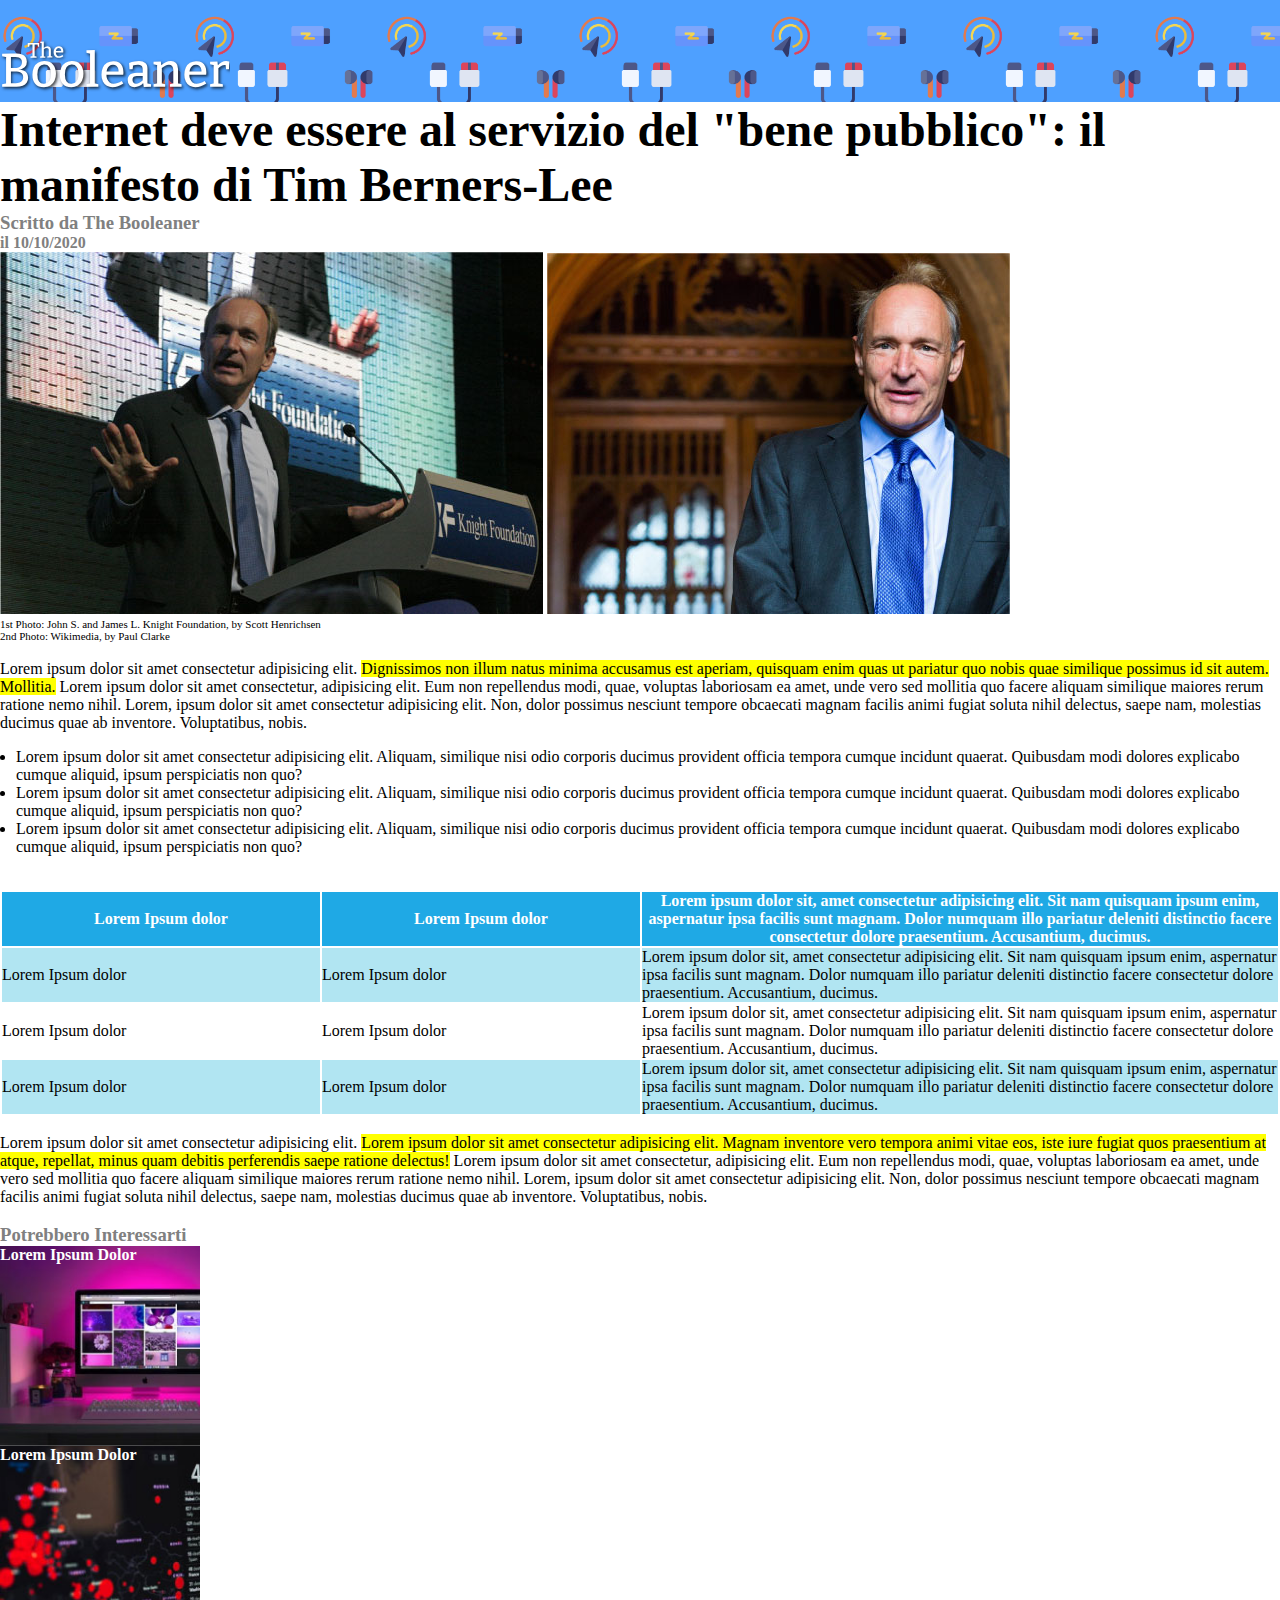
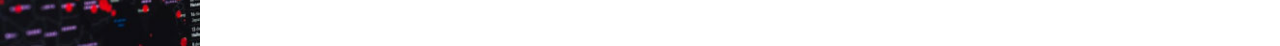
<file: index.html>
<!DOCTYPE html>
<html lang="en">
<head>
    <meta charset="UTF-8">
    <meta http-equiv="X-UA-Compatible" content="IE=edge">
    <meta name="viewport" content="width=device-width, initial-scale=1.0">
    <!-- metto titolo e linko il css -->
    <title>The Booleaner</title>
    <link rel="stylesheet" href="./css/style.css"/>
</head>
<body>
    <!-- inizio header -->
    <header>
        <!-- aggiungo logo the booleaner -->
        <img id="logo" src="./img/logo.svg" alt="logo the booleaner"/>
    </header>
    <!-- fine header -->

    <!-- inizio main -->
    <main>
        <!-- divido per sezioni -->

        <!--inizio prima sezione-->
        <section id="intro_tim" >
            <h1 id="titolo_grande">Internet deve essere al servizio del "bene pubblico": il manifesto di Tim Berners-Lee</h1>
            <h3 class="grigio">Scritto da The Booleaner</h3>
            <h4 class="grigio">il 10/10/2020</h4>
            <img src="./img/tim-1.jpg" alt="tim1"/>
            <img src="./img/tim-2.jpg" alt="tim2"/>
            <div class="testo_piccolissimo">1st Photo: John S. and James L. Knight Foundation, by Scott Henrichsen</div>
            <div class="testo_piccolissimo">2nd Photo: Wikimedia, by Paul Clarke</div>
        </section>
        <!--fine prima sezione-->

        <!--inizio seconda sezione-->
        <section id="descrizione_tim">
            <br/>
            <p>Lorem ipsum dolor sit amet consectetur adipisicing elit.
            <span class="yellow_marker"> Dignissimos non illum natus minima accusamus est aperiam, quisquam enim quas ut pariatur quo nobis quae similique possimus id sit autem. Mollitia.</span>
            </span> Lorem ipsum dolor sit amet consectetur, adipisicing elit. Eum non repellendus modi, quae, voluptas laboriosam ea amet, unde vero sed mollitia quo facere aliquam similique maiores rerum ratione nemo nihil. Lorem, ipsum dolor sit amet consectetur adipisicing elit. Non, dolor possimus nesciunt tempore obcaecati magnam facilis animi fugiat soluta nihil delectus, saepe nam, molestias ducimus quae ab inventore. Voluptatibus, nobis.
            </p>
        </section>
        <!--fine seconda sezione-->

        <!--inizio terza sezione-->
        <section id="elenco">
            <ul>
                <li>Lorem ipsum dolor sit amet consectetur adipisicing elit. Aliquam, similique nisi odio corporis ducimus provident officia tempora cumque incidunt quaerat. Quibusdam modi dolores explicabo cumque aliquid, ipsum perspiciatis non quo?</li>
                <li>Lorem ipsum dolor sit amet consectetur adipisicing elit. Aliquam, similique nisi odio corporis ducimus provident officia tempora cumque incidunt quaerat. Quibusdam modi dolores explicabo cumque aliquid, ipsum perspiciatis non quo?</li>
                <li>Lorem ipsum dolor sit amet consectetur adipisicing elit. Aliquam, similique nisi odio corporis ducimus provident officia tempora cumque incidunt quaerat. Quibusdam modi dolores explicabo cumque aliquid, ipsum perspiciatis non quo?</li>
            </ul>
        </section>
        <!--fine terza sezione-->

        <!--inizio quarta sezione-->
        <br/>
        <section id="tabella">
        <!-- uso la table -->
        <table>
            <thead id="testa_tabella" class="white">
                <th class="short_column">Lorem Ipsum dolor</th>
                <th class="short_column">Lorem Ipsum dolor</th>
                <th class="long_column">Lorem ipsum dolor sit, amet consectetur adipisicing elit. Sit nam quisquam ipsum enim, aspernatur ipsa facilis sunt magnam. Dolor numquam illo pariatur deleniti distinctio facere consectetur dolore praesentium. Accusantium, ducimus.</th>
            </thead>
            <tbody class="row_tabella blue_row">
                <td class="short_column">Lorem Ipsum dolor</td>
                <td class="short_column">Lorem Ipsum dolor</td>
                <td class="long_column">Lorem ipsum dolor sit, amet consectetur adipisicing elit. Sit nam quisquam ipsum enim, aspernatur ipsa facilis sunt magnam. Dolor numquam illo pariatur deleniti distinctio facere consectetur dolore praesentium. Accusantium, ducimus.</td>
            </tbody>
            <tbody class="row_tabella white_row">
                <td class="short_column">Lorem Ipsum dolor</td>
                <td class="short_column">Lorem Ipsum dolor</td>
                <td class="long_column">Lorem ipsum dolor sit, amet consectetur adipisicing elit. Sit nam quisquam ipsum enim, aspernatur ipsa facilis sunt magnam. Dolor numquam illo pariatur deleniti distinctio facere consectetur dolore praesentium. Accusantium, ducimus.</td>
            </tbody>
            <tbody class="row_tabella blue_row">
                <td class="short_column">Lorem Ipsum dolor</td>
                <td class="short_column">Lorem Ipsum dolor</td>
                <td class="long_column">Lorem ipsum dolor sit, amet consectetur adipisicing elit. Sit nam quisquam ipsum enim, aspernatur ipsa facilis sunt magnam. Dolor numquam illo pariatur deleniti distinctio facere consectetur dolore praesentium. Accusantium, ducimus.</td>
            </tbody>
        </table>
        </section>
        <!--fine quarta sezione-->

        <!--inizio quinta sezione-->
        <section id="descrizione_finale">
            <br/>
            <p>Lorem ipsum dolor sit amet consectetur adipisicing elit.
            <span class="yellow_marker">Lorem ipsum dolor sit amet consectetur adipisicing elit. Magnam inventore vero tempora animi vitae eos, iste iure fugiat quos praesentium at atque, repellat, minus quam debitis perferendis saepe ratione delectus!</span> Lorem ipsum dolor sit amet consectetur, adipisicing elit. Eum non repellendus modi, quae, voluptas laboriosam ea amet, unde vero sed mollitia quo facere aliquam similique maiores rerum ratione nemo nihil. Lorem, ipsum dolor sit amet consectetur adipisicing elit. Non, dolor possimus nesciunt tempore obcaecati magnam facilis animi fugiat soluta nihil delectus, saepe nam, molestias ducimus quae ab inventore. Voluptatibus, nobis.
            </p>
        </section>
        <!--fine quinta sezione-->

        <!-- inizio article -->
        <article>
            <br/>
            <h3 class="grigio">Potrebbero Interessarti</h3>
            <div id="articolo1" class="square white"><strong>Lorem Ipsum Dolor</strong></strongLorem></div>
            <div id="articolo2" class="square white"><strong>Lorem Ipsum Dolor</strong></strongLorem></div>
        </article>
        <!-- fine article -->
    </main>
    <!-- fine main -->


</body>
</html>
</file>
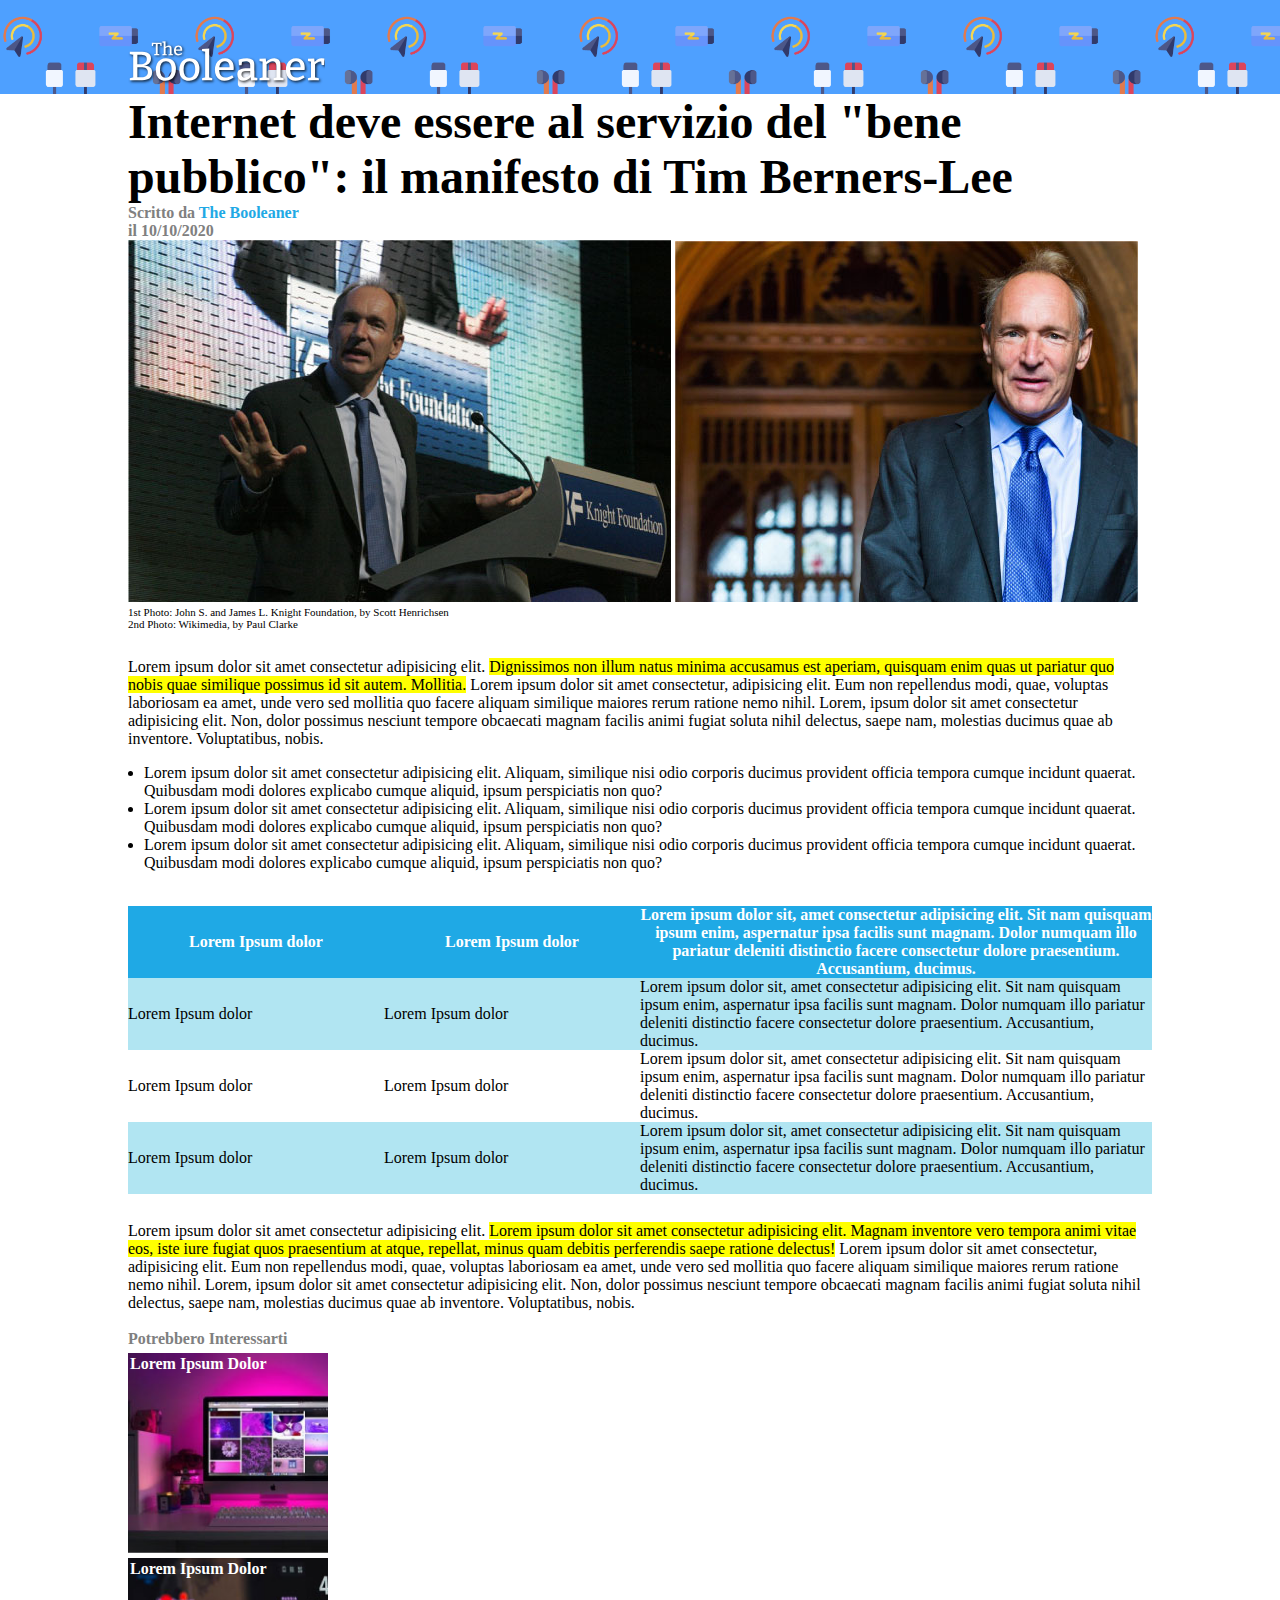
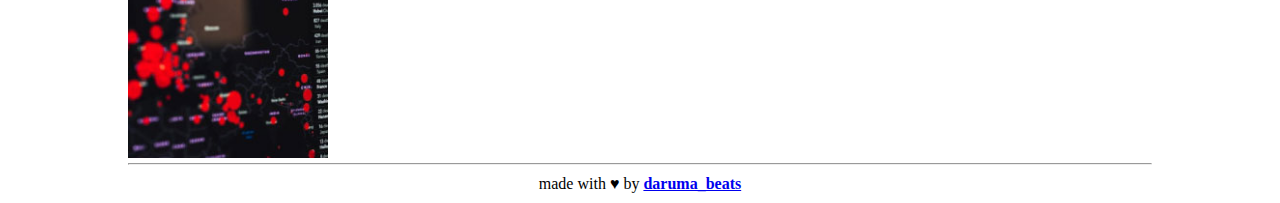
<file: bonus/index.html>
<!DOCTYPE html>
<html lang="en">
    <head>
        <meta charset="UTF-8">
        <meta http-equiv="X-UA-Compatible" content="IE=edge">
        <meta name="viewport" content="width=device-width, initial-scale=1.0">
        <!-- metto titolo e linko il css -->
        <title>The Booleaner</title>
        <!-- aggiungo una favicon -->
        <link rel="icon" type="image/x-icon" href="../bonus/img/logo.svg"/>
        <link rel="stylesheet" href="./css/style.css"/>
    </head>
    <body>
        <!-- inizio header -->
        <header>
            <!-- aggiungo logo the booleaner -->
            <!-- creo contenitore per il logo -->
            <div id="container_logo">
                <img id="logo" src="./img/logo.svg" alt="logo the booleaner"/>
            </div>
            </header>
        <!-- fine header -->

        <!-- inizio main -->
        <!-- creo contenitore che comprende main e footer -->
        <div id="contenitore">
            <main>
                <!-- divido per sezioni -->

                <!--inizio prima sezione-->
                <section id="intro_tim" >
                    <h1 id="titolo_grande">Internet deve essere al servizio del "bene pubblico": il manifesto di Tim Berners-Lee</h1>
                   <!-- meglio usare div quando non sono titoli-->
                    <div class="grigio bold">Scritto da <span class="blue">The Booleaner</span></div>
                    <div class="grigio bold">il 10/10/2020</div>
                    <img src="./img/tim-1.jpg" alt="tim1"/>
                    <img src="./img/tim-2.jpg" alt="tim2"/>
                    <div class="testo_piccolissimo">1st Photo: John S. and James L. Knight Foundation, by Scott Henrichsen</div>
                    <div class="testo_piccolissimo">2nd Photo: Wikimedia, by Paul Clarke</div>
                </section>
                <!--fine prima sezione-->

                <!--inizio seconda sezione-->
                <section class="descrizione">
                    <br/>
                    <p>Lorem ipsum dolor sit amet consectetur adipisicing elit.
                    <mark > Dignissimos non illum natus minima accusamus est aperiam, quisquam enim quas ut pariatur quo nobis quae similique possimus id sit autem. Mollitia.</mark>
                    </span> Lorem ipsum dolor sit amet consectetur, adipisicing elit. Eum non repellendus modi, quae, voluptas laboriosam ea amet, unde vero sed mollitia quo facere aliquam similique maiores rerum ratione nemo nihil. Lorem, ipsum dolor sit amet consectetur adipisicing elit. Non, dolor possimus nesciunt tempore obcaecati magnam facilis animi fugiat soluta nihil delectus, saepe nam, molestias ducimus quae ab inventore. Voluptatibus, nobis.
                    </p>
                </section>
                <!--fine seconda sezione-->

                <!--inizio terza sezione-->
                <section id="elenco">
                    <ul>
                        <li>Lorem ipsum dolor sit amet consectetur adipisicing elit. Aliquam, similique nisi odio corporis ducimus provident officia tempora cumque incidunt quaerat. Quibusdam modi dolores explicabo cumque aliquid, ipsum perspiciatis non quo?</li>
                        <li>Lorem ipsum dolor sit amet consectetur adipisicing elit. Aliquam, similique nisi odio corporis ducimus provident officia tempora cumque incidunt quaerat. Quibusdam modi dolores explicabo cumque aliquid, ipsum perspiciatis non quo?</li>
                        <li>Lorem ipsum dolor sit amet consectetur adipisicing elit. Aliquam, similique nisi odio corporis ducimus provident officia tempora cumque incidunt quaerat. Quibusdam modi dolores explicabo cumque aliquid, ipsum perspiciatis non quo?</li>
                    </ul>
                </section>
                <!--fine terza sezione-->

                <!--inizio quarta sezione-->
                <br/>
                <section id="tabella">
                <!-- uso la table -->
                <table>
                    <thead id="testa_tabella" class="white">
                        <th class="short_column">Lorem Ipsum dolor</th>
                        <th class="short_column">Lorem Ipsum dolor</th>
                        <th class="long_column">Lorem ipsum dolor sit, amet consectetur adipisicing elit. Sit nam quisquam ipsum enim, aspernatur ipsa facilis sunt magnam. Dolor numquam illo pariatur deleniti distinctio facere consectetur dolore praesentium. Accusantium, ducimus.</th>
                    </thead>
                    <tbody class="row_tabella blue_row">
                        <td class="short_column">Lorem Ipsum dolor</td>
                        <td class="short_column">Lorem Ipsum dolor</td>
                        <td class="long_column">Lorem ipsum dolor sit, amet consectetur adipisicing elit. Sit nam quisquam ipsum enim, aspernatur ipsa facilis sunt magnam. Dolor numquam illo pariatur deleniti distinctio facere consectetur dolore praesentium. Accusantium, ducimus.</td>
                    </tbody>
                    <tbody class="row_tabella white_row">
                        <td class="short_column">Lorem Ipsum dolor</td>
                        <td class="short_column">Lorem Ipsum dolor</td>
                        <td class="long_column">Lorem ipsum dolor sit, amet consectetur adipisicing elit. Sit nam quisquam ipsum enim, aspernatur ipsa facilis sunt magnam. Dolor numquam illo pariatur deleniti distinctio facere consectetur dolore praesentium. Accusantium, ducimus.</td>
                    </tbody>
                    <tbody class="row_tabella blue_row">
                        <td class="short_column">Lorem Ipsum dolor</td>
                        <td class="short_column">Lorem Ipsum dolor</td>
                        <td class="long_column">Lorem ipsum dolor sit, amet consectetur adipisicing elit. Sit nam quisquam ipsum enim, aspernatur ipsa facilis sunt magnam. Dolor numquam illo pariatur deleniti distinctio facere consectetur dolore praesentium. Accusantium, ducimus.</td>
                    </tbody>
                </table>
                </section>
                <!--fine quarta sezione-->

                <!--inizio quinta sezione-->
                <section class="descrizione">
                    <br/>
                    <p>Lorem ipsum dolor sit amet consectetur adipisicing elit.
                    <mark>Lorem ipsum dolor sit amet consectetur adipisicing elit. Magnam inventore vero tempora animi vitae eos, iste iure fugiat quos praesentium at atque, repellat, minus quam debitis perferendis saepe ratione delectus!</mark> Lorem ipsum dolor sit amet consectetur, adipisicing elit. Eum non repellendus modi, quae, voluptas laboriosam ea amet, unde vero sed mollitia quo facere aliquam similique maiores rerum ratione nemo nihil. Lorem, ipsum dolor sit amet consectetur adipisicing elit. Non, dolor possimus nesciunt tempore obcaecati magnam facilis animi fugiat soluta nihil delectus, saepe nam, molestias ducimus quae ab inventore. Voluptatibus, nobis.
                    </p>
                </section>
                <!--fine quinta sezione-->

                <!-- inizio article -->
                <article>
                    <br/>
                    <div class="grigio bold">Potrebbero Interessarti</h3>
                    <div id="articolo1" class="square white"><strong>Lorem Ipsum Dolor</strong></strongLorem></div>
                    <div id="articolo2" class="square white"><strong>Lorem Ipsum Dolor</strong></strongLorem></div>
                </article>
                <!-- fine article -->
                <hr/>

            </main>
            <!-- fine main -->

            <!--inizio footer-->
            <footer>
                made with &hearts; by <a href="https://darumabeats404.bandcamp.com/" target="_blank"><strong>daruma_beats</strong></a> 
            </footer>
            <!--fine footer-->
        </div>
    </body>
</html>
</file>
<file: css/style.css>
/* elimino tutti i margini di default */
*{
    margin:0px;
    padding:0px;
}


/* definisco background dell header,
aggiungo l'immagine di sfondo e sistemo la sua
posizione col padding*/
header{
    background-image: url(../img/pattern.png);
    background-color: rgb(78, 160, 255);
    background-size:30%;
    padding: 40px 0px 0px;
}

/* posizione e dimensione logo */
#logo{
    
    max-width: 18%;
}

/* stile e dimensioni */
#titolo_grande{
    font-size: 3em;
}
.white{
    color:white;
}
.grigio{
    color:grey;
}
.testo_piccolissimo{
    font-size:11px;
}

/* evidenziatore */
.yellow_marker{
    background-color:yellow;
}

/* metto il padding sull elenco per mostrare i pallini */
#elenco{
    padding:16px;    
}

/* colori e dimensionamento table */
#testa_tabella{
    background-color:rgb(31, 169, 229);
}
.short_column{
    width: 25%;
}

.long_column{
    width: 50%;
}

.blue_row{
    background-color: rgb(177, 229, 242);
}

/* creo l'ultima sezione */
#articolo1{
    background-image: url(../img/monitor.jpg);
    background-size: cover;
}

#articolo2{
    background-image: url(../img/graph.jpg);
    background-size: cover;
}

.square{
  border: 0px solid black;
  width: 200px;
  height: 200px;

}
</file>
<file: bonus/css/style.css>
/* elimino tutti i margini di default */
*{
    margin:0px;
    padding:0px;
    box-sizing: border-box;
}

#contenitore{
    width:80%;
    margin:auto;
}
.descrizione{
    margin-top: 10px;
}
/* definisco background dell header,
aggiungo l'immagine di sfondo e sistemo la sua
posizione col padding*/
header{
    background-image: url(../img/pattern.png);
    background-color: rgb(78, 160, 255);
    background-size:30%;
}

/* posizione e dimensione logo */
#container_logo{
    width:80%;
    margin:auto;
    padding: 40px 0px 0px;
}
#logo{
    /*meglio usare l'altezza per definire i loghi
    e meglio usarla in pixel e non in percentuale*/
    height: 50px;
}

/* stile e dimensioni */
#titolo_grande{
    font-size: 3em;
}
.blue{
    color:rgb(31, 169, 229);
}
.white{
    color:white;
}
.grigio.bold{
    color:grey;
    font-weight: 700;
}
.testo_piccolissimo{
    font-size:11px;
}

/* evidenziatore 
se usi mark su html e' meglio
perche' e' semantico*/
.yellow_marker{
    background-color:yellow;
}

/* metto il padding sull elenco per mostrare i pallini */
#elenco{
    padding:16px;    
}

/* colori e dimensionamento table */

/* togliamo gli spazi alla tabella */
table{
    border-spacing: 0;
}
#testa_tabella{
    background-color:rgb(31, 169, 229);
}
.short_column{
    width: 25%;
}

.long_column{
    width: 50%;
}

.blue_row{
    background-color: rgb(177, 229, 242);
}

/* creo l'ultima sezione */
#articolo1{
    background-image: url(../img/monitor.jpg);
}

#articolo2{
    background-image: url(../img/graph.jpg);
    
}
/* dimensione del quadrato per l'articolo */
.square{
    /* border: 0px solid black; */
    margin:5px 0px 5px 0px;
    padding: 2px;
    width: 200px;
    height: 200px;
    background-size: cover;

}
/* stile del footer */
footer{
    padding:10px;
    text-align:center;
}
</file>
